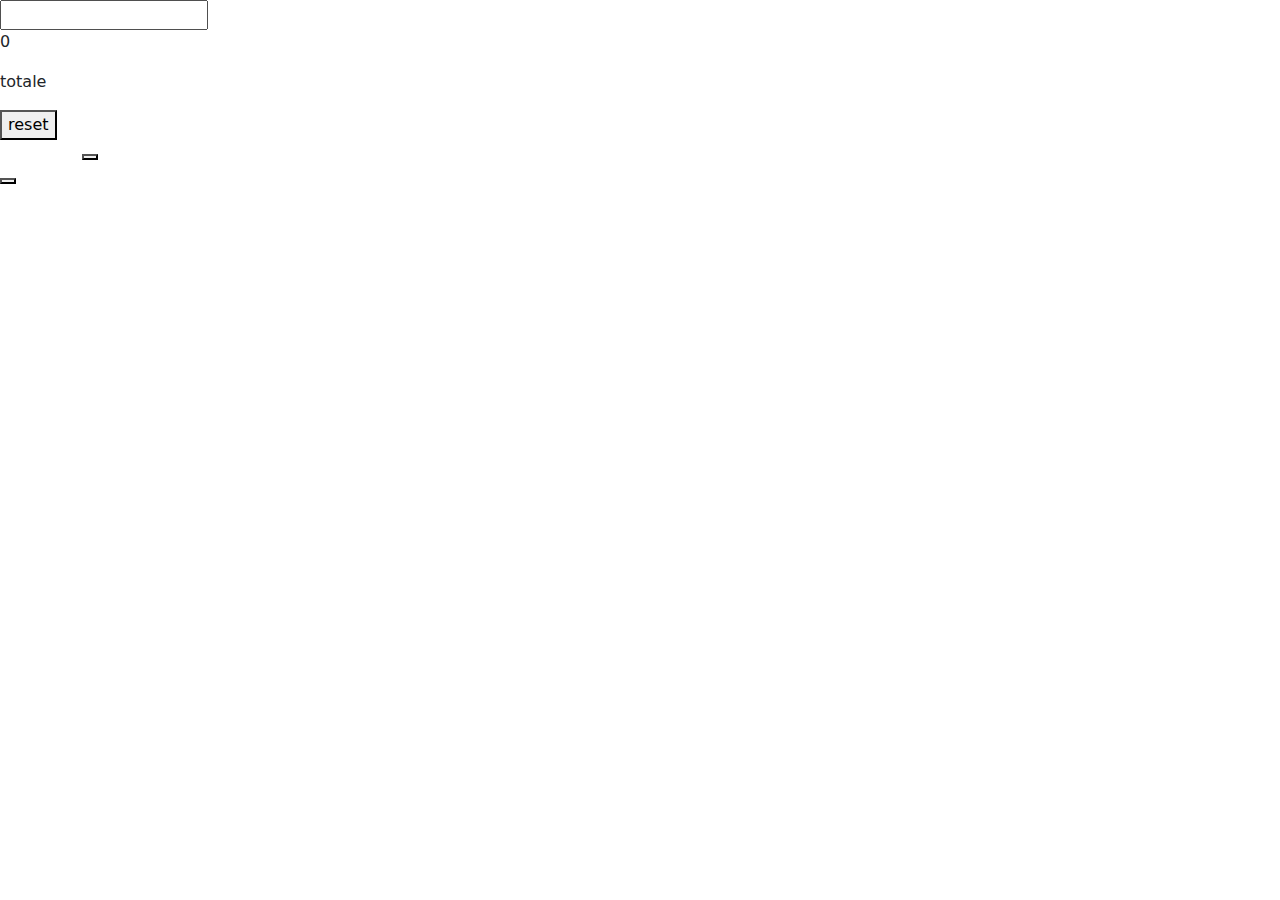
<file: index.html>
<!DOCTYPE html>
<html lang="en">
<head>
    <meta charset="UTF-8">
    <meta name="viewport" content="width=device-width, initial-scale=1.0">
    <title>Esercizio 31/05/24</title>
    <head>
    <link href="https://cdn.jsdelivr.net/npm/bootstrap@5.3.3/dist/css/bootstrap.min.css" rel="stylesheet" integrity="sha384-QWTKZyjpPEjISv5WaRU9OFeRpok6YctnYmDr5pNlyT2bRjXh0JMhjY6hW+ALEwIH" crossorigin="anonymous">
    <link rel="stylesheet" href="style.css">
    </head>
    <body>
        <header>
            <input type="text" id="input" onkeyup="search()">
            <p id="count">0</p>
            <p id="price">totale </p>
            <button id="reset" onclick="resetCount()">reset</button>
        </header>
        <main class="container">
            <div class="row">
                <div id="container"  class="" >
                </div>
            </div><button></button>
        </main>
       
        <button onclick="serc('element')"></button>

    
        <script src="https://cdn.jsdelivr.net/npm/bootstrap@5.3.3/dist/js/bootstrap.bundle.min.js" integrity="sha384-YvpcrYf0tY3lHB60NNkmXc5s9fDVZLESaAA55NDzOxhy9GkcIdslK1eN7N6jIeHz" crossorigin="anonymous"></script>
        <script src="script.js"></script>
    </body>
    </html>
   
<button id="removeBtn"style="display:none">Rimuovi</button>
  

<a class="" href=""></a>
</file>
<file: style.css>
.card-img-top{
    
    width: 20rem;
    
}
.pictures{
    display: flex;
    flex-direction: column;
    border: 1px solid black;
    overflow:hidden ;
    align-items: center;
    margin-top: 20px;
    margin-right: 20px;
    border-radius: 20px;
    justify-content: center
}
#container{

display: flex;
flex-wrap: wrap;
justify-content: center;

}
.btn{
    color: white;
    background-color: black;
    width: 20rem;
    
}
 .card{
    width: 22rem;
    margin-top: 50px;
    margin-right: 50px;
    border: white;
    
 }
 .card-title{
    font-size: 20px;
    text-align: center;
    border: 1px solid blue;
    width: 20rem;
    font-weight: bold;
    
    
 }
.prezzo{
    font-size: 20px;
    text-align: center;
    font-weight: bold;
    background-color: red;
    width: 20rem;
}


.removeBtn{
    width: 20rem;
    margin-top:0.5rem ;
    background-color: greenyellow;
}
.prova{
    opacity: 0.5;;
}

.cardCard{
    margin: 50px  100px;
    display: flex;
    justify-content: center;
}

.card-img-top1{
    width: 30rem;
    border-radius: 50px;
}


.prezzo1{
    margin-top: 20px;
    font-size: 30px;
    text-align: center;
    font-weight: bold;
    
    width: 30rem;
}

.cardCard1{
    display: flex;
    flex-direction: column;
    justify-content: center;
}

.cardCard1 :hover{
    background-color: green;
}
.info{
    font-size: 30px;
   
    font-weight: bold;
}
.infoDiv{
    text-align: center;
}
</file>
